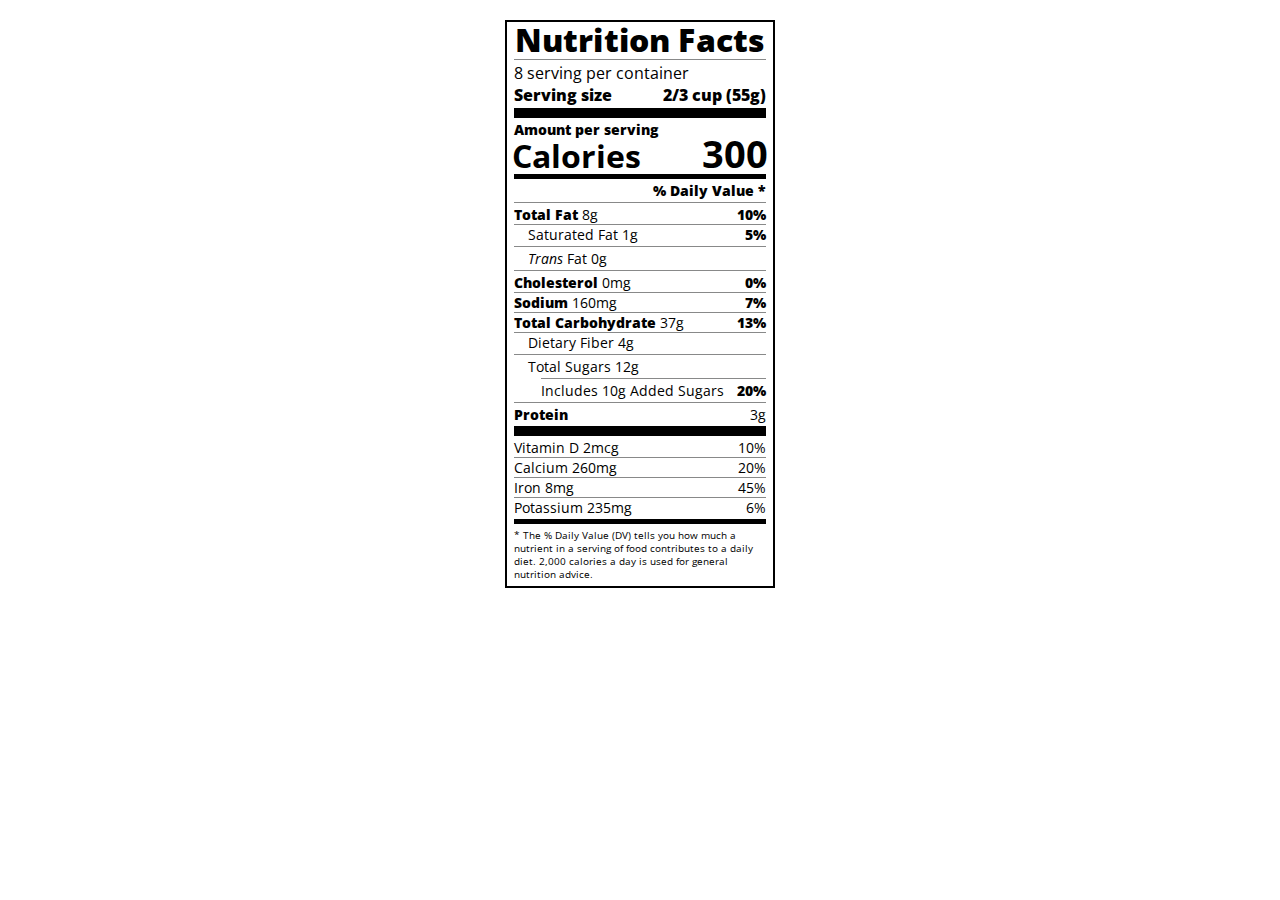
<file: Nutrition.html>
<!DOCTYPE html>
<html lang="en">

<head>
  <meta charset="UTF-8">
  <title>Nutrition Label</title>
  <link href="https://fonts.googleapis.com/css?family=Open+Sans:400,700,800" rel="stylesheet">
  <link href="nutrition.css" rel="stylesheet">
</head>

<body>
  <div class="label">
    <header>
      <h1 class="bold">Nutrition Facts</h1>
      <div class="divider"></div>
      <p>8 serving per container</p>
      <p class="bold">Serving size <span>2/3 cup (55g)</span></p>
    </header>
    <div class="divider large"></div>
    <div class="calories-info">
      <div class="left-container">
        <h2 class="bold small-text">Amount per serving</h2>
        <p>Calories</p>
      </div>
      <span>300</span>
    </div>
    <div class="divider medium"></div>
    <div class="daily-value small-text">
      <p class="bold right no-divider">% Daily Value *</p>
      <div class="divider"></div>
      <p><span><span class="bold">Total Fat</span> 8g</span> <span class="bold">10%</span></p>
      <p class="indent no-divider">Saturated Fat 1g <span class="bold">5%</span></p>
      <div class="divider"></div>
      <p class="indent no-divider"><span><i>Trans</i> Fat 0g</span></p>
      <div class="divider"></div>
      <p><span><span class="bold">Cholesterol</span> 0mg</span> <span class="bold">0%</span></p>
      <p><span><span class="bold">Sodium</span> 160mg</span> <span class="bold">7%</span></p>
      <p><span><span class="bold">Total Carbohydrate</span> 37g</span> <span class="bold">13%</span></p>
      <p class="indent no-divider">Dietary Fiber 4g</p>
      <div class="divider"></div>
      <p class="indent no-divider">Total Sugars 12g</p>
      <div class="divider double-indent"></div>
      <p class="double-indent no-divider">Includes 10g Added Sugars <span class="bold">20%</span>
      <div class="divider"></div>
      <p class="no-divider"><span class="bold">Protein</span> 3g</p>
      <div class="divider large"></div>
      <p>Vitamin D 2mcg <span>10%</span></p>
      <p>Calcium 260mg <span>20%</span></p>
      <p>Iron 8mg <span>45%</span></p>
      <p class="no-divider">Potassium 235mg <span>6%</span></p>
    </div>
    <div class="divider medium"></div>
    <p class="note">* The % Daily Value (DV) tells you how much a nutrient in a serving of food contributes to a daily
      diet. 2,000 calories a day is used for general nutrition advice.</p>
  </div>
</body>
</html>
</file>
<file: nutrition.css>
* {
    box-sizing: border-box;
  }
  
  html {
    font-size: 16px;
  }
  
  body {
    font-family: 'Open Sans', sans-serif;
  }
  
  .label {
    border: 2px solid black;
    width: 270px;
    margin: 20px auto;
    padding: 0 7px;
  }
  
  header h1 {
    text-align: center;
    margin: -4px 0;
    letter-spacing: 0.15px
  }
  
  p {
    margin: 0;
    display: flex;
    justify-content: space-between;
  }
  
  .divider {
    border-bottom: 1px solid #888989;
    margin: 2px 0;
  }
  
  .bold {
    font-weight: 800;
  }
  
  .large {
    height: 10px;
  }
  
  .large, .medium {
    background-color: black;
    border: 0;
  }
  
  .medium {
    height: 5px;
  }
  
  .small-text {
    font-size: 0.85rem;
  }
  
  
  .calories-info {
    display: flex;
    justify-content: space-between;
    align-items: flex-end;
  }
  
  .calories-info h2 {
    margin: 0;
  }
  
  .left-container p {
    margin: -5px -2px;
    font-size: 2em;
    font-weight: 700;
  }
  
  .calories-info span {
    margin: -7px -2px;
    font-size: 2.4em;
    font-weight: 700;
  }
  
  .right {
    justify-content: flex-end;
  }
  
  .indent {
    margin-left: 1em;
  }
  
  .double-indent {
    margin-left: 2em;
  }
  
  .daily-value p:not(.no-divider) {
    border-bottom: 1px solid #888989;
  }
  .note {
    font-size: 0.6rem;
    margin: 5px 0;
  }
</file>
